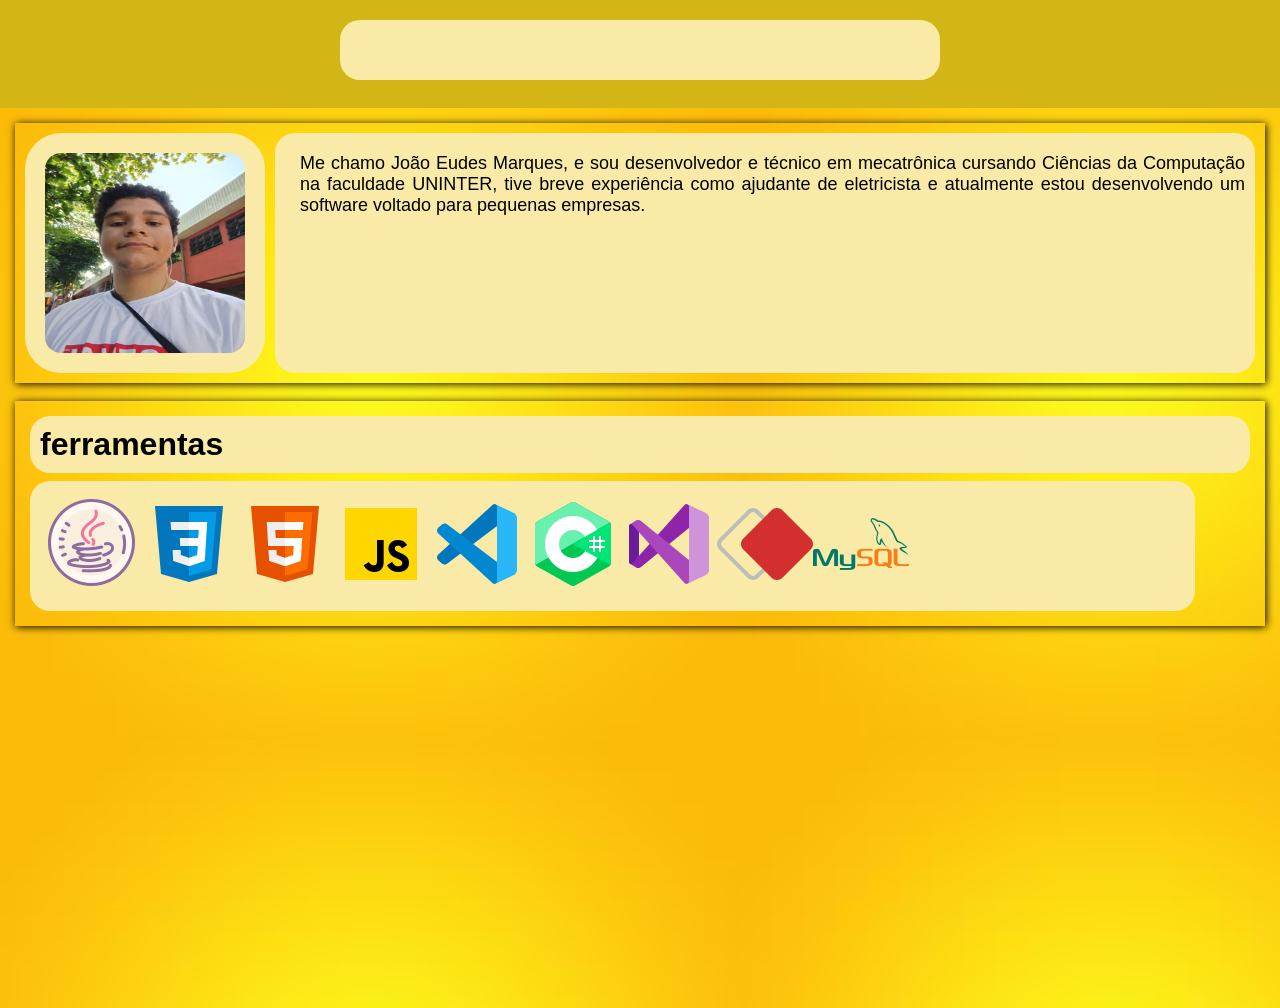
<file: index.html>
<!DOCTYPE html>
<html lang="en">
<head>
    <meta charset="UTF-8">
    <meta name="viewport" content="width=device-width, initial-scale=1.0">
    <link rel="stylesheet" href="./index/index.css">
    <title>Portifólio</title>

    <meta name="viewport" content="width=device-width, initial-scale=1.0">

    <link rel="icon" href="./Img/favicon-frame0.ico">

    <!-- CONEXÃO COM BOXICON PARA OS ICONS-->
    
    <!-- Basic Icons -->
    <link href="https://cdn.boxicons.com/3.0.8/fonts/basic/boxicons.min.css" rel="stylesheet">
    <!-- Filled Icons -->
    <link href="https://cdn.boxicons.com/3.0.8/fonts/filled/boxicons-filled.min.css" rel="stylesheet">
    <!-- Brand Icons -->
    <link href="https://cdn.boxicons.com/3.0.8/fonts/brands/boxicons-brands.min.css" rel="stylesheet">

</head>


<body>
    
    <!-- cabeçalho-->
    <header>

        <!-- estrutura da barra de navegação-->
        <div class="navbar">

            <ul>
                <!--lista com ícones e links do menu-->
                <li class="navbar-link">
                    
                    <a href="./index.html">
                        <div class="navbar-icon">
                            <i class="bx bx-home-alt" id="img"></i>
                        </div>
                        <span class="navbar-text">sobre</span>
                    </a>
                    
                </li>

                <li class="navbar-link">
                    
                    <a href="./formação/education.html">
                        <div class="navbar-icon">
                            <i class="bx bx-education" id="img"></i>
                        </div>
                        <span class="navbar-text">formação</span>
                    </a>
                    
                </li>

                <li class="navbar-link">
                    
                    <a href="./projetos/project.html">
                        <div class="navbar-icon">
                            <i class="bx bx-file" id="img"></i>
                        </div>
                        <span class="navbar-text">projetos</span>
                    </a>
                    
                </li>

                <li class="navbar-link">
                    
                    <a href="./contatos/contatos.html">
                        <div class="navbar-icon">
                            <i class="bx bx-phone" id="img"></i>
                        </div>
                        <span class="navbar-text">contatos</span>
                    </a>
                    
                </li>
                
            </ul>
        </div>
    </header>

    <!-- conteúdo principal-->
    <main>
        
        <div class="conteudo">

            <img src="./Img/perfil.png" alt="Perfil" class="perfil">
            
            <div id="description">
                <p>Me chamo João Eudes Marques, e sou desenvolvedor e técnico em mecatrônica cursando Ciências da Computação na faculdade UNINTER, tive breve experiência como ajudante de eletricista e atualmente estou desenvolvendo um software voltado para pequenas empresas. 
                </p>
            </div>
        </div>

        <div class="ferramentas">

            <h1>ferramentas</h1>
            <ul class="tools">
                
                <li><img src="./Img/javaIcon.png" alt="java"></li>
                <li><img src="./Img/cssIcon.png" alt="css"></li>
                <li><img src="./Img/htmlcon.png" alt="html"></li>
                <li><img src="./Img/JavaScript.png" alt="js"></li>
                <li><img src="./Img/VscIcon.png" alt="Visual code"></li>
                <li><img src="./Img/sharp.png" alt="Csharp"></li>
                <li><img src="./Img/VsIcon.png" alt="Visual Studio"></li>
                <li><img src="./Img/anydesk.png" alt="anydesk"></li>
                <li><img src="./Img/mysql.png" alt="mysql"></li>
            </ul>

        </div>

    </main>

    <footer>

    </footer>
</body>
<!--conexção com js-->
<script src="./index/index.js"></script>
</html>
<!-- fim-->
</file>
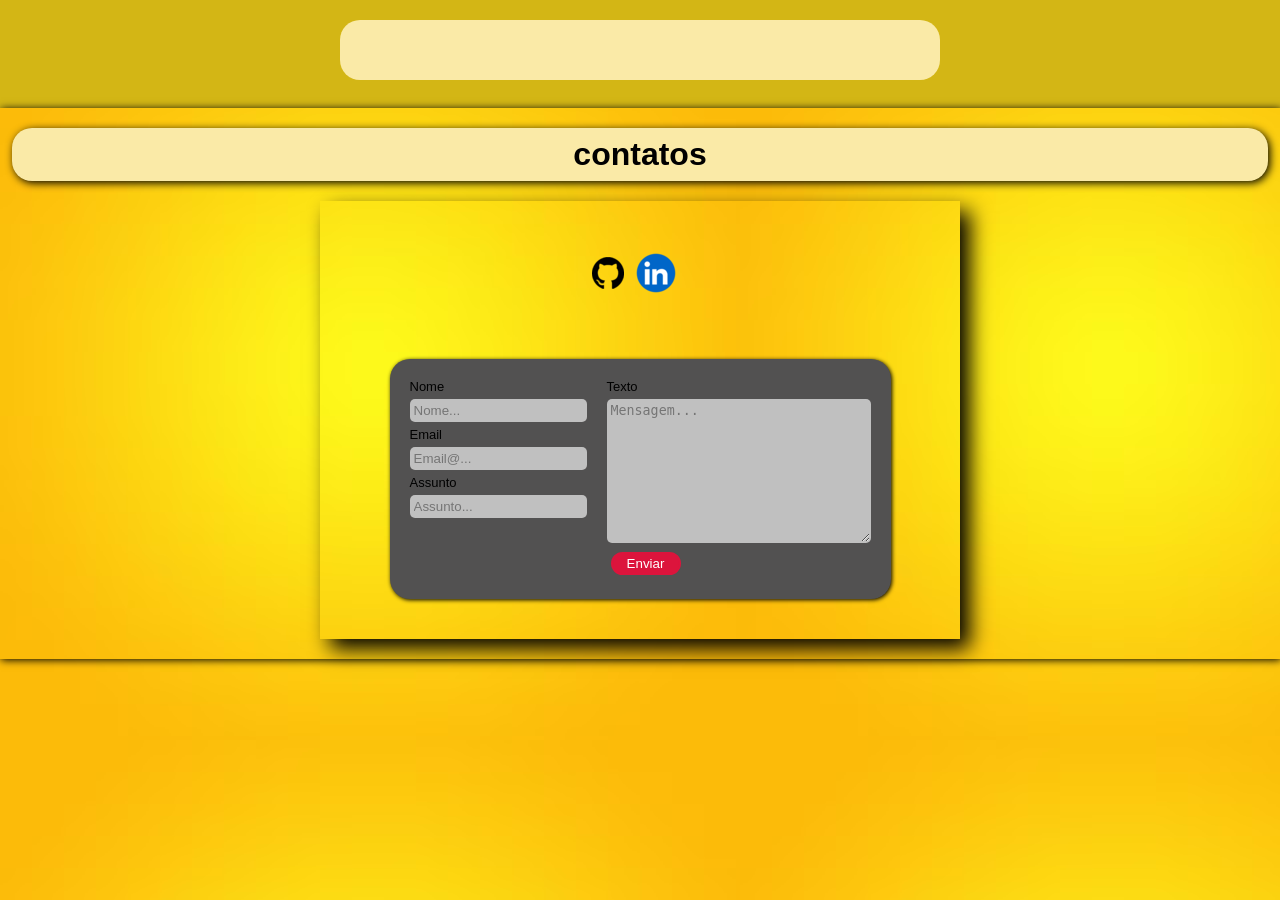
<file: contatos/contatos.html>
<!DOCTYPE html>
<html lang="en">
<head>
    <meta charset="UTF-8">
    <meta name="viewport" content="width=device-width, initial-scale=1.0">
    <title>Portifólio</title>

<link rel="stylesheet" href="../contatos/contatos.css">

   <link rel="icon" href="../Img/favicon-frame0.ico">

    <!-- Basic Icons -->
    <link href="https://cdn.boxicons.com/3.0.8/fonts/basic/boxicons.min.css" rel="stylesheet">
    <!-- Filled Icons -->
    <link href="https://cdn.boxicons.com/3.0.8/fonts/filled/boxicons-filled.min.css" rel="stylesheet">
    <!-- Brand Icons -->
    <link href="https://cdn.boxicons.com/3.0.8/fonts/brands/boxicons-brands.min.css" rel="stylesheet">

</head>
<body>
<header>
        <div class="navbar">
            <ul>
                <li class="navbar-link">
                    
                    <a href="../index.html">
                        <div class="navbar-icon">
                            <i class="bx bx-home-alt" id="img"></i>
                        </div>
                        <span class="navbar-text">sobre</span>
                    </a>
                    
                </li>

                <li class="navbar-link">
                    
                    <a href="../formação/education.html">
                        <div class="navbar-icon">
                            <i class="bx bx-education" id="img"></i>
                        </div>
                        <span class="navbar-text">formação</span>
                    </a>
                    
                </li>

                <li class="navbar-link">
                    
                    <a href="../projetos/project.html">
                        <div class="navbar-icon">
                            <i class="bx bx-file" id="img"></i>
                        </div>
                        <span class="navbar-text">projetos</span>
                    </a>
                    
                </li>

                <li class="navbar-link">
                    
                    <a href="../contatos/contatos.html">
                        <div class="navbar-icon">
                            <i class="bx bx-phone" id="img"></i>
                        </div>
                        <span class="navbar-text">contatos</span>
                    </a>
                    
                </li>
                
            </ul>
        </div>
    </header>

    <main>

        <h1>contatos</h1>

        <div class="containerContents">

            <div class="containerLinks">

                <a href="https://github.com/JEMQ-cmyk" target="_blank">
                    <img src="../Img/github_black_logo_icon_147128.png" alt="github">
                </a>
                <a href="https://www.linkedin.com/in/jo%C3%A3o-eudes-marques-708118356/" target="_blank">
                    <img src="../Img/linkedin.png" alt="linkedin">
                </a>

            </div>

            <div class="containerForms">

                <form id="forms">

                    <section id="dados">
                        <!-- inputs com atributo de requerimento impedindo o envio se os campos estiverem vazios ou incorretos-->
                        <label for="name">Nome</label>
                        <input type="text" name="name" placeholder="Nome..." id="name" required>
                        <label for="email">Email</label>
                        <input type="email" name="email" placeholder="Email@..." id="email" required>
                        <label for="subject">Assunto</label>
                        <input type="text" name="text" placeholder="Assunto..." id="subject" required>
                    </section>

                    <section id="content">
                        <label for="message">Texto</label>
                        <textarea id="message" name="message" placeholder="Mensagem..." cols="30" rows="10"></textarea>
                        <button id="button" type="submit">Enviar</button>
                    </section>

                </form>

            </div>
        </div>

    </main>
    <footer></footer>

</body>

<script src="../contatos/contatos.js"></script>
</html>
</file>
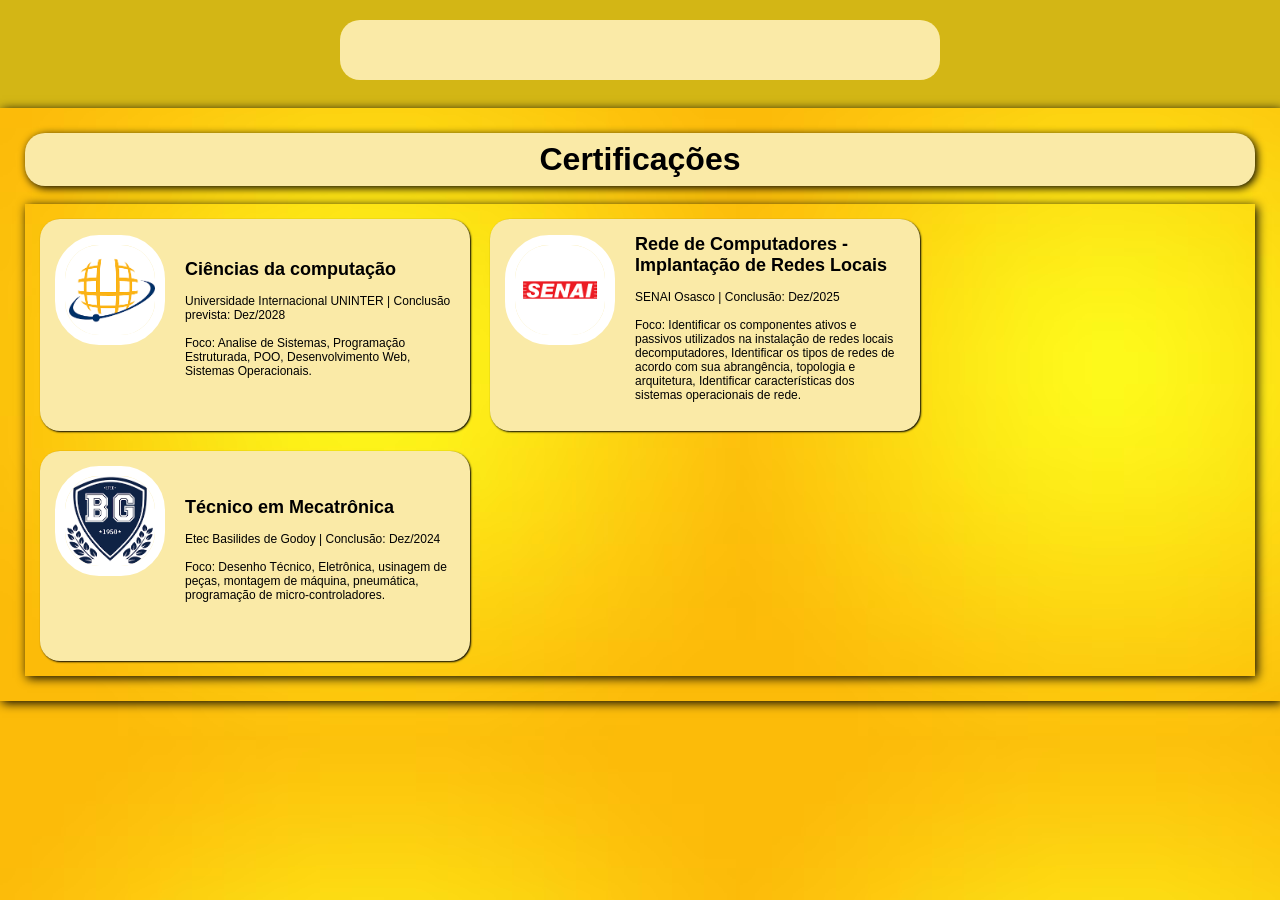
<file: formação/education.html>
<!DOCTYPE html>
<html lang="en">
<head>
    <meta charset="UTF-8">
    <meta name="viewport" content="width=device-width, initial-scale=1.0">
    <title>Portifólio</title>

    <link rel="stylesheet" href="../formação/education.css">

    <link rel="icon" href="../Img/favicon-frame0.ico">

    <!-- Basic Icons -->
    <link href="https://cdn.boxicons.com/3.0.8/fonts/basic/boxicons.min.css" rel="stylesheet">
    <!-- Filled Icons -->
    <link href="https://cdn.boxicons.com/3.0.8/fonts/filled/boxicons-filled.min.css" rel="stylesheet">
    <!-- Brand Icons -->
    <link href="https://cdn.boxicons.com/3.0.8/fonts/brands/boxicons-brands.min.css" rel="stylesheet">

</head>
<body>
       <header>
        <div class="navbar">
            <ul>
                <li class="navbar-link">
                    
                    <a href="../index.html">
                        <div class="navbar-icon">
                            <i class="bx bx-home-alt" id="img"></i>
                        </div>
                        <span class="navbar-text">sobre</span>
                    </a>
                    
                </li>

                <li class="navbar-link">
                    
                    <a href="../formação/education.html">
                        <div class="navbar-icon">
                            <i class="bx bx-education" id="img"></i>
                        </div>
                        <span class="navbar-text">formação</span>
                    </a>
                    
                </li>

                <li class="navbar-link">
                    
                    <a href="../projetos/project.html">
                        <div class="navbar-icon">
                            <i class="bx bx-file" id="img"></i>
                        </div>
                        <span class="navbar-text">projetos</span>
                    </a>
                    
                </li>

                <li class="navbar-link">
                    
                    <a href="../contatos/contatos.html">
                        <div class="navbar-icon">
                            <i class="bx bx-phone" id="img"></i>
                        </div>
                        <span class="navbar-text">contatos</span>
                    </a>
                    
                </li>
                
            </ul>
        </div>
    </header>

    <!-- conteúdo principal das certificações-->
    <main>
        
        <h1>Certificações</h1>

        <div class="formação">
            <ul class="certificate">

                <!-- estrutura para cada certificado -->
                <li>
                    <!-- logos-->
               
                        <img src="../Img/Uninter.png" alt="UNINTER" class="logo">

                    <div>
                        <h2>Ciências da computação</h2>
                        <br>
                        <p>Universidade Internacional UNINTER | Conclusão prevista: Dez/2028</p>
                        <br>
                        <p>Foco: Analise de Sistemas, Programação Estruturada, POO, Desenvolvimento Web, Sistemas Operacionais.</p>
                        <br>
                    </div>
                </li>

                 <li>
                        <img src="../Img/senai.png" alt="SENAI" class="logo">
                        
                    <div>
                        <h2>Rede de Computadores - Implantação de Redes Locais</h2>
                        <br>
                        <p> SENAI Osasco | Conclusão: Dez/2025</p>
                        <br>
                        <p> Foco: Identificar os componentes ativos e passivos utilizados na instalação de redes locais decomputadores, Identificar os tipos de redes de acordo com sua abrangência, topologia e arquitetura, Identificar características dos sistemas operacionais de rede.</p>
                        <br>
                    </div>
                </li>

                <li>
                        <img src="../Img/ETEC.png" alt="ETEC" class="logo">
                
                    <div>
                        <h2>Técnico em Mecatrônica</h2>
                        <br>
                        <p>Etec Basilides de Godoy | Conclusão: Dez/2024</p>
                        <br>
                        <p>Foco: Desenho Técnico, Eletrônica, usinagem de peças, montagem de máquina, pneumática, programação de micro-controladores.</p>
                        <br>
                    </div>
                </li>
            </ul>

        </div>

    </main>

    <footer>

    </footer>
</body>
<script src="../formação/education.js"></script>
</html>
</file>
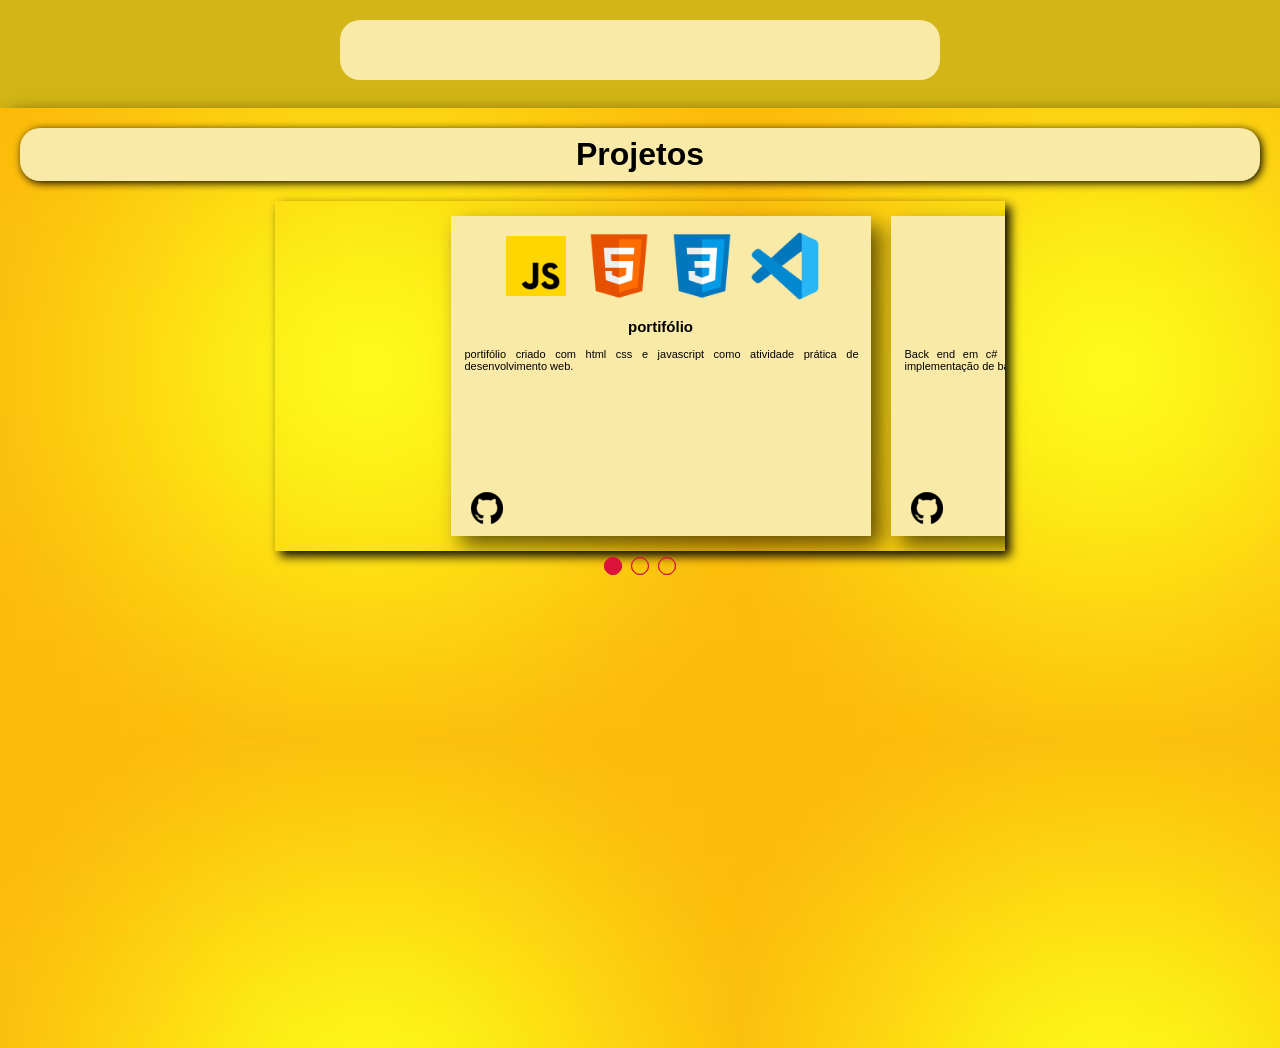
<file: projetos/project.html>
<!DOCTYPE html>
<html lang="en">
<head>
    <meta charset="UTF-8">
    <meta name="viewport" content="width=device-width, initial-scale=1.0">
    <title>Portifólio</title>

    <link rel="stylesheet" href="project.css">

    <link rel="icon" href="../Img/favicon-frame0.ico">

    <!-- Basic Icons -->
    <link href="https://cdn.boxicons.com/3.0.8/fonts/basic/boxicons.min.css" rel="stylesheet">
    <!-- Filled Icons -->
    <link href="https://cdn.boxicons.com/3.0.8/fonts/filled/boxicons-filled.min.css" rel="stylesheet">
    <!-- Brand Icons -->
    <link href="https://cdn.boxicons.com/3.0.8/fonts/brands/boxicons-brands.min.css" rel="stylesheet">

</head>
<body>
   <header>
        <div class="navbar">
            <ul>
                <li class="navbar-link">
                    
                    <a href="../index.html">
                        <div class="navbar-icon">
                            <i class="bx bx-home-alt" id="img"></i>
                        </div>
                        <span class="navbar-text">sobre</span>
                    </a>
                    
                </li>

                <li class="navbar-link">
                    
                    <a href="../formação/education.html">
                        <div class="navbar-icon">
                            <i class="bx bx-education" id="img"></i>
                        </div>
                        <span class="navbar-text">formação</span>
                    </a>
                    
                </li>

                <li class="navbar-link">
                    
                    <a href="../projetos/project.html">
                        <div class="navbar-icon">
                            <i class="bx bx-file" id="img"></i>
                        </div>
                        <span class="navbar-text">projetos</span>
                    </a>
                    
                </li>

                <li class="navbar-link">
                    
                    <a href="../contatos/contatos.html">
                        <div class="navbar-icon">
                            <i class="bx bx-phone" id="img"></i>
                        </div>
                        <span class="navbar-text">contatos</span>
                    </a>
                    
                </li>
                
            </ul>
        </div>
    </header>

    <main>

        <h1>Projetos</h1>
        
        <div class="projectContainer">
            <ul class="projectList">
                <input type="radio" name="btn" id="btn1">
                <input type="radio" name="btn" id="btn2">
                <input type="radio" name="btn" id="btn3">
                
                <div class="projectSlider">

                    <!-- PROJETOS -->
                    <li class="project active">
                        <div class="containerTools">
                            <img src="../Img/JavaScript.png" alt="java-script" id="tools">
                            <img src="../Img/htmlcon.png" alt="html" id="tools">
                            <img src="../Img/cssIcon.png" alt="css" id="tools">
                            <img src="../Img/VscIcon.png" alt="css" id="tools">

                        </div>
                        <div>
                            <h2>portifólio</h2>
                            <br>
                            <p>portifólio criado com html css e javascript como atividade prática de desenvolvimento web.</p>
                            
                            <br>
                           <div class="linkIcons">
                                <a href="https://github.com/JEMQ-cmyk/PORTIF-LIO" target="_blank" >
                                    <img src="../Img/github_black_logo_icon_147128.png" alt="github">
                                </a>
                            </div>
                        </div>
                    </li>

                    <li class="project">
                       <div class="containerTools">
                            <img src="../Img/sharp.png" alt="java-script" id="tools">
                            <img src="../Img/VsIcon.png" alt="java-script" id="tools">
                        </div>
                        <div>
                            <h2>Sistema bancário</h2>
                            <br>
                            <p>Back end em c# simulando login de um sistema bancário simples com implementação de banco de dados e usuários.</p>
                            <br>
                            <div class="linkIcons">
                                <a href="https://github.com/JEMQ-cmyk/BankSystem" target="_blank">
                                    <img src="../Img/github_black_logo_icon_147128.png" alt="github">
                                </a>
                            </div>
                        </div>
                    </li>

                    <li class="project">
                        <div class="containerTools">
                            <img src="../Img/sharp.png" alt="java-script" id="tools">
                            <img src="../Img/VsIcon.png" alt="java-script" id="tools">
                        </div>

                        <div>
                            <h2>Sistema de Gestão ERP</h2>
                            <br>
                            <p>Software de Gestão centralizado para pequenas empresas ainda em desenvolvimento.</p>
                            <br>
                           <div class="linkIcons">
                                <a href="https://github.com/JEMQ-cmyk/Saas-de-Gest-o-ERP/blob/main/LICENSE" target="_blank" >
                                    <img src="../Img/coming-soon.png" alt="coming soon">
                                </a>
                            </div>
                        </div>
                    </li>
                </div>

                <div class="nav-auto">
                    <div class="auto-btn1"></div>
                    <div class="auto-btn2"></div>
                    <div class="auto-btn3"></div>
                </div>
                
                <div class="nav-manual">
                    <label for="btn1"  class="manual-btn"></label>
                    <label for="btn2"  class="manual-btn"></label>
                    <label for="btn3"  class="manual-btn"></label>
                </div>
            </ul>
        </div>

    </main>
    <footer>
        <div></div>
    </footer>

</body>
<script src="../projetos/project.js"></script>

</html>
</file>
<file: index/index.css>
*{
    padding: 0;
    margin: 0;
    text-decoration: none;
    list-style: none;

}
body{
    margin: 0;
    padding: 0;
    height: 100%;
    box-sizing: border-box;
    background-image:url("../Img/background.png");
}

/* ESTILIZAÇÃO DO CABEÇALHO E AFINS*/
header{
    padding: 20px;
    display: flex;
    align-items: center;
    justify-content: center;
    background-color: #d3b615;
}
.navbar{
    display: flex;
    height: 60px;
    width: 600px;
    margin-bottom: 8px;
    border-radius: 20px;
    background-color: #faeaa7;
    align-items: center;
    justify-content: center;
    
}
.navbar ul{
    position: relative;
    display: flex;
    flex-direction: row;

}

.navbar-link{
    width: 70px;
    height: 100px;
    z-index: 0;
}
.navbar-link a{
    display: flex;
    flex-direction: column;
    align-items: center;
    justify-content: center;
    font-weight: 400;
}
a{
    text-decoration: none;
    color: #333;
    text-transform: uppercase;
}
.navbar-text{
    transition: 0.5s;
    opacity: 0;
}

.navbar-icon{
    width: 30px;
    height: 30px;
    transition: 0.4s;
    transform: translateY(30px);
    padding: 10px;
    border-radius: 50%;
}

#img{
    font-size: 30px;
}

/* estilização do conteúdo principal*/
main{
    display: flex;
    flex-direction: column;
    font-family: Verdana, Geneva, Tahoma, sans-serif;
    min-height: 100vh;
    width: 100%;
    padding: 15px;
    box-sizing: border-box;
}
.conteudo{
    display:flex;
    flex-wrap: wrap;
    padding: 10px;
    justify-content: space-between;
    box-shadow: 1px 1px 8px;
    gap: 10px;
    box-sizing: border-box;
}
.perfil{
    display: flex;
    padding: 20px;
    background-color: #faeaa7;
    border-radius: 15%;
    flex: 0 0 200px;
    height: 200px;
}
#description{
    display: flex;
    padding: 10px;
    background-color: #faeaa7;
    border-radius: 20px;
    flex: 1 1 100px;
}
.conteudo p{
    background-color: #faeaa7;
    margin-top: 10px;
    font-size: 18px;
    text-align: justify;
    margin-left: 15px;
    border-radius: 20px;
}
.ferramentas{
    margin-top: 18px;
    padding: 15px;
    box-shadow: 1px 1px 8px;
}
.ferramentas h1{
    padding: 10px;
    border-radius: 20px;
    background-color: #faeaa7;
}
.tools{
    display: flex;
    flex-wrap:wrap ;
    width: 93%;
    margin-top: 8px;
    padding: 15px;
    background-color: #faeaa7;
    border-radius: 20px;

}
@media (max-width: 500px) {
    .conteudo{
        align-items: center;
        justify-content: center;
    }
}
</file>
<file: contatos/contatos.css>
*{
    padding: 0;
    margin: 0;
    text-decoration: none;
    list-style: none;
}
body{
    height: 100vh;
    background-image:url("../Img/background.png");
}
header{
    padding: 20px;
    display: flex;
    align-items: center;
    justify-content: center;
    background-color: #d3b615;
}
.navbar{
    display: flex;
    height: 60px;
    width: 600px;
    margin-bottom: 8px;
    border-radius: 20px;
    background-color: #faeaa7;
    align-items: center;
    justify-content: center;
    
}
.navbar ul{
    position: relative;
    display: flex;
    flex-direction: row;

}

.navbar-link{
    width: 70px;
    height: 100px;
    z-index: 0;
}
.navbar-link a{
    display: flex;
    flex-direction: column;
    align-items: center;
    justify-content: center;
 
    font-weight: 500;
}
a{
    text-decoration: none;
    color: #333;
    text-transform: uppercase;
}
.navbar-text{
    transition: 0.5s;
    opacity: 0;
}

.navbar-icon{
    width: 30px;
    height: 30px;
    transition: 0.4s;
    transform: translateY(30px);
    padding: 10px;
    border-radius: 50%;
}

#img{
    font-size: 30px;
}
main{
    display: flex;
    flex-direction: column;
    padding:20px;
    box-shadow: 1px 1px 8px;
    font-family: Verdana, Geneva, Tahoma, sans-serif;
    align-items: center;

}
main h1{
    display: flex;
    padding: 8px;
    align-items: center;
    justify-content: center;
    width: 100%;
    background-color: #faeaa7;
    border-radius: 20px;
    box-shadow: 2px 2px 8px;
}
.containerContents{
    display: flex;
    padding: 20px;
    flex-direction: column;
    margin-top: 20px;
    width: 600px;
    background-color:transparent;
    box-shadow: 10px 10px 20px;
    gap: 10px;
}
.containerLinks{
    display: flex;
    flex-direction: row;
    align-items: center;
    padding: 20px;
    justify-content: center;
}
.containerForms{
    display: flex;
    padding: 20px;
    align-items: center;
    justify-content: center;
    gap: 20px;
}
.containerForms form{
    display: flex;
    padding: 20px;
    font-size: 13px;
    flex-direction: row;
    gap: 20px;
    background-color:#525151;
    border-radius: 20px;
    height: 200px;
    box-shadow: 1px 1px 4px;
}
.containerForms form section{
    display: flex;
    flex-direction: column;
    gap: 5px;
}
input,
textarea{
    border-radius: 5px;
    border: 0.100rem solid transparent;
    background-color: #c0c0c0;
    padding: 3px;
    transition: 0.4s;
}
input:focus, 
input:hover,
textarea:focus,
textarea:hover{
    outline: none;
    border-color: crimson;
    box-shadow: 0 0 0.3112rem;
}
.containerForms form section button{
    outline: none;
    text-align: center;
    width: 70px;
    margin: 4px 4px;
    bottom: 0;
    padding: 2px;
    cursor: pointer;
    border-radius: 20px;
    border: 2px solid crimson;
    background-color: crimson;
    color: white;
    transition: 0.40s;
}
.containerForms form section button:hover{
    color: crimson;
    box-shadow: 1px 1px 3px black;
    background-color: white;
}

.containerForms form section button:disabled{
    cursor: not-allowed;
    background-color: #333;
}

/* diminui a pagina quando aberta em dispositivos moveis*/
@media (max-width: 760px) {
    
    .containerForms form{
        flex-direction: column;
        height: 100%;
    }
    .containerContents{
        width: 78%;
        height: 100%;
        transition: 0.1s;
    
    }

}
</file>
<file: formação/education.css>
*{
    padding: 0;
    margin: 0;
    text-decoration: none;
    list-style: none;
}
body{
    height: 100vh;
    background-image:url("../Img/background.png");
}
header{
    padding: 20px;
    display: flex;
    align-items: center;
    justify-content: center;
    background-color: #d3b615;
}
.navbar{
    display: flex;
    height: 60px;
    width: 600px;
    margin-bottom: 8px;
    border-radius: 20px;
    background-color: #faeaa7;
    align-items: center;
    justify-content: center;
    
}
.navbar ul{
    position: relative;
    display: flex;
    flex-direction: row;

}

.navbar-link{
    width: 70px;
    height: 100px;
    z-index: 0;
}
.navbar-link a{
    display: flex;
    flex-direction: column;
    align-items: center;
    justify-content: center;
 
    font-weight: 500;
}
a{
    text-decoration: none;
    color: #333;
    text-transform: uppercase;
}
.navbar-text{
    transition: 0.5s;
    opacity: 0;
}

.navbar-icon{
    width: 30px;
    height: 30px;
    transition: 0.4s;
    transform: translateY(30px);
    padding: 10px;
    border-radius: 50%;
}

#img{
    font-size: 30px;
}

main{
    padding: 25px;
    font-family: Verdana, Geneva, Tahoma, sans-serif;
    box-shadow: 2px 2px 10px;
}
main h1{
    display: flex;
    justify-content: center;
    align-items: center;
    padding: 8px;
    background-color: #faeaa7;
    border-radius: 20px;
    box-shadow: 2px 2px 8px;
}
.formação{
    display: flex;
    padding: 15px;
    margin-top: 18px;
    box-shadow: 2px 2px 10px;
}
.certificate{
    font-size: 12px;
    display: flex;
    flex-direction: row;
    flex-wrap: wrap;
    gap : 20px;
}

.certificate li{
    padding: 15px;
    display: flex;
    align-items: center;
    justify-content: space-between;
    width: 400px;
    background-color: #faeaa7;
    border-radius: 20px;
    box-shadow: 1px 1px 2px;
}
.logo{
    width: 90px;
    height: 90px;
    margin-right: 20px;
    margin-bottom: 70px;
    border: 10px solid white;
    border-radius: 40%;
}
@media (max-width: 500px) {
    .certificate li{
        width: 90%;
        font-size: 9px;
        padding: 5px;
    }
    .certificate li div h2{
        font-size: 16px;
    }
    .logo{
        width: 40px;
        height: 40px;
    }

}
</file>
<file: projetos/project.css>
*{
    padding: 0;
    margin: 0;
    text-decoration: none;
    list-style: none;
}
body{
    height: 100vh;
    background-image:url("../Img/background.png");
}
header{
    padding: 20px;
    display: flex;
    align-items: center;
    justify-content: center;
    background-color: #d3b615;
}
.navbar{
    display: flex;
    height: 60px;
    width: 600px;
    margin-bottom: 8px;
    border-radius: 20px;
    background-color: #faeaa7;
    align-items: center;
    justify-content: center;
    
}
.navbar ul{
    position: relative;
    display: flex;
    flex-direction: row;

}

.navbar-link{
    width: 70px;
    height: 100px;
    z-index: 0;
}
.navbar-link a{
    display: flex;
    flex-direction: column;
    align-items: center;
    justify-content: center;
 
    font-weight: 500;
}
a{
    text-decoration: none;
    color: #333;
    text-transform: uppercase;
}
.navbar-text{
    transition: 0.5s;
    opacity: 0;
}

.navbar-icon{
    width: 30px;
    height: 30px;
    transition: 0.4s;
    transform: translateY(30px);
    padding: 10px;
    border-radius: 50%;
}

#img{
    font-size: 30px;
}


/*  SLIDE CARDS DOS PROJETOS */
main{
    padding: 20px;
    height: 100vh;
    font-family: Verdana, Geneva, Tahoma, sans-serif;
    box-shadow: 10px 10px 20px;
}

main h1{
    padding: 8px;
    display: flex;
    align-items: center;
    justify-content: center;
    background-color: #faeaa7;
    border-radius: 20px;
    box-shadow: 2px 2px 8px;
}
.projectContainer{
    display: flex;
    padding: 20px;
    flex-direction: column;
    align-items: center;

    overflow: hidden;
}
.projectList{
    font-size: 10px;
    display: flex;
    flex-direction: row;
    align-items: center;
    justify-content: center;
    padding: 15px;
    width: 700px;
    background-color: transparent;
    box-shadow: 5px 5px 10px;
    overflow: hidden;
}

.projectSlider{
    display: flex;
    width: 400%;
    background-color: transparent;
    align-items: center;
    justify-content: center;
    margin-left: 126%;
    gap: 20px;
    transition: 0.40s;
}
.projectSlider input{
    display: none;
}
.project{
    display: flex;
    position: relative;
    flex-direction: column;
    margin: 0px;
    padding: 10px;
    width: 400px;
    height: 300px;
    background-color: #faeaa7;
    text-align: center;
    transition: 0.40s;
    box-shadow: 10px 10px 20px rgba(0, 0, 0, 0.6);
}

.project #tools{
    width: 80px;
}
.linkIcons{
    display: flex;
    position: absolute;
    padding: 10px;
    bottom: 0;
    gap: 20px;
}

.linkIcons:hover{
    transform: translateY(-20px);
    transition: 0.4s;
    padding: 10px;
    background-color: #d3b615;
    border-radius: 50%;
}
.project p{
    padding: 2px;
    margin-left: 2px;
    font-size: 11px;
    text-align: justify;
}
.containerTools{
    margin-bottom: 10px;
}

/* CENTRALIZA OS INPUTS */
.nav-manual, .nav-auto{
    position: absolute;
    align-items: center;
    margin-top: 380px;
    display: flex;
    justify-content: center;

}
.nav-manual .manual-btn, .nav-auto div{
    border: 1px solid crimson;
    padding: 8px;
    border-radius: 50%;
    cursor: pointer;
}
.nav-manual .manual-btn:not(:last-child), .nav-auto div:not(:last-child){
    margin-right: 9px;
}
.nav-manual .manual-btn:hover{
    background-color: crimson;
    transition: 0.70s;
}

/* ALTERA BACKGROUND DOS INPUTS*/
#btn1:checked ~ .nav-auto .auto-btn1{
    background-color: crimson;
    transition: 0.7s;    
}
#btn2:checked ~ .nav-auto .auto-btn2{
    background-color: crimson;
    transition: 0.7s;
}
#btn3:checked ~ .nav-auto .auto-btn3{
    background-color: crimson;
    transition: 0.7s;    
}

/* MOVIMENTA OS PROJETOS DENTRO DO PROJECTSLIDES*/
#btn1:checked ~ .projectSlider .active{
    margin-left: 0%;
}
#btn2:checked ~ .projectSlider .active{
    margin-left: -69%;
}
#btn3:checked ~ .projectSlider .active{
    margin-left: -136%;
}
</file>
